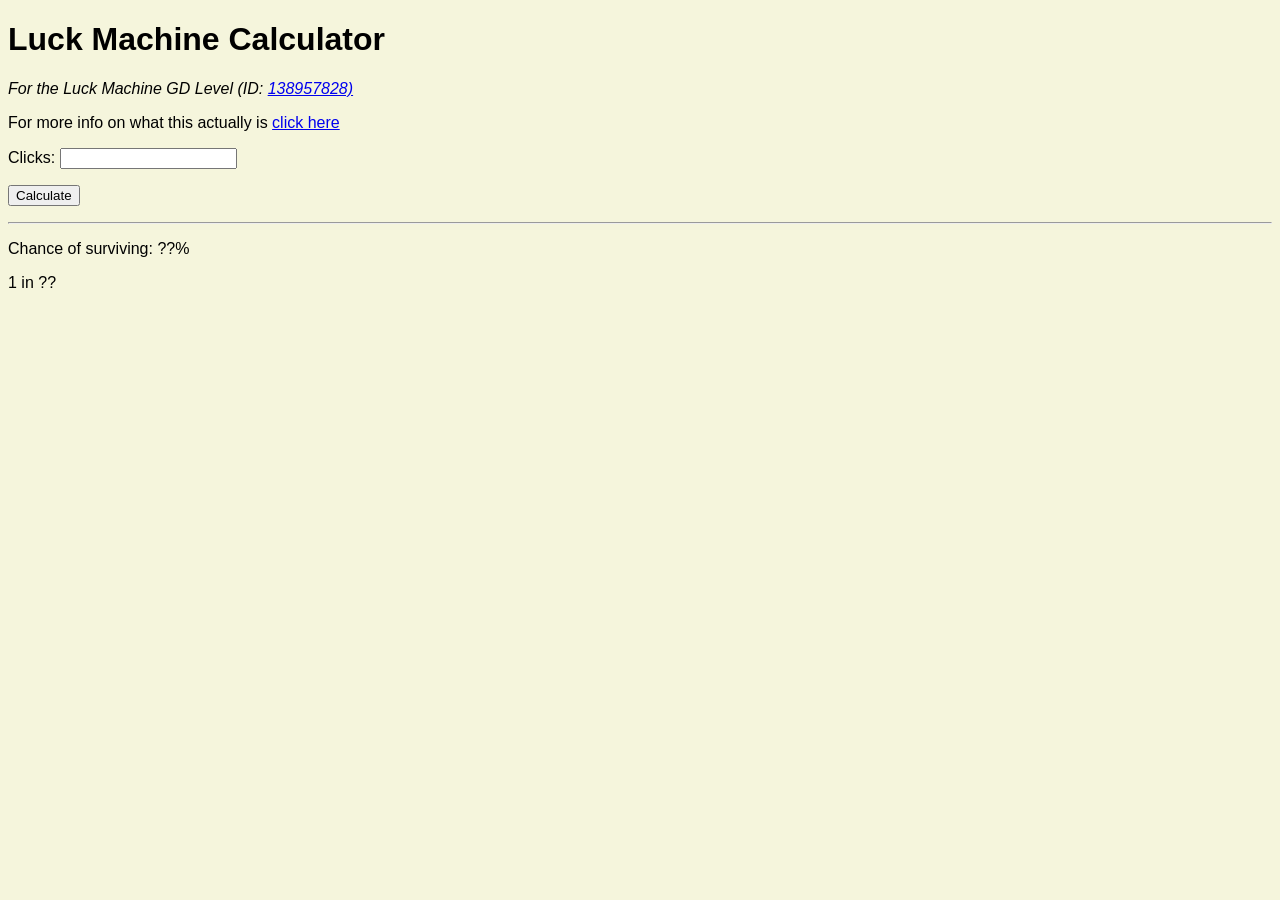
<file: index.html>
<!DOCTYPE html>
<html lang="en">
<head>
    <meta charset="UTF-8">
    <meta name="viewport" content="width=device-width, initial-scale=1.0">
    <title>luck machine calculator</title>
    <link rel="stylesheet" href="styles.css">
</head>
<body>
    <h1 class="title">Luck Machine Calculator</h1>
    <p><i>For the Luck Machine GD Level (ID: <a href="https://gdbrowser.com/138957828">138957828)</a></i></p>
    <p>For more info on what this actually is <a href="/whatisthis">click here</a></p>

    <p>Clicks: <input type="number" id="cinput"></input></p>
    <button onclick = onCalculate()>Calculate</button>
    <p id="error"></p>
    <hr>

    <p id="chancep">Chance of surviving: ??%</p>
    <p id="chancein">1 in ??</p>
    <button id="therecouldpossiblybeabuttonhere" hidden="true" onclick="onUnRound()"></button><br>
    <p id="error2"></p>
    <script src="script.js" defer></script>



</body>
</html>
</file>
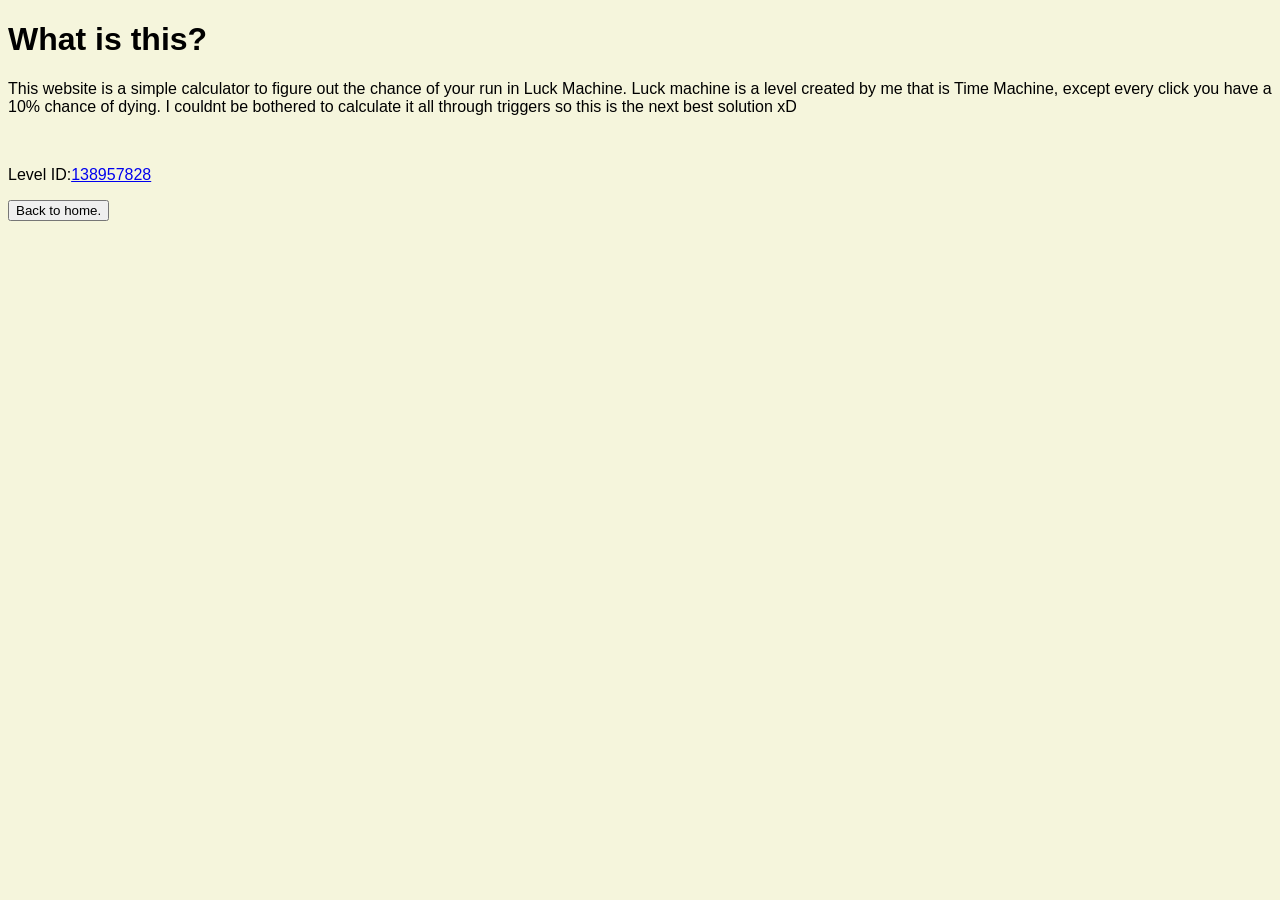
<file: whatisthis/index.html>
<!DOCTYPE html>
<html lang="en">
<head>
    <meta charset="UTF-8">
    <meta name="viewport" content="width=device-width, initial-scale=1.0">
    <title>luck machine calculator</title>
    <link rel="stylesheet" href="styles.css">
</head>
<body>
    <h1 class="title">What is this?</h1>

    <p>This website is a simple calculator to figure out the chance of your run in Luck Machine. Luck machine is a level created by me that is Time Machine, except every click you have a 10% chance of dying. I couldnt be bothered to calculate it all through triggers so this is the next best solution xD</p>
    <br>
    <p>Level ID:<a href="https://gdbrowser.com/138957828">138957828</a></p>
    <button onclick="window.location.href='/';">Back to home.</button>



</body>
</html>
</file>
<file: styles.css>
#error {
  color: rgb(255, 0, 0);
  font-family: 'Courier New', Courier, monospace;
}



.title {
    font-family:'Trebuchet MS', 'Lucida Sans Unicode', 'Lucida Grande', 'Lucida Sans', Arial, sans-serif;

}

body {
  font-family: "Arial", sans-serif;
  background-color: beige;
}

button {
    font-family: 'Segoe UI', Tahoma, Geneva, Verdana, sans-serif;
}
</file>
<file: whatisthis/styles.css>
#error {
  color: rgb(255, 0, 0);
  font-family: 'Courier New', Courier, monospace;
}



.title {
    font-family:'Trebuchet MS', 'Lucida Sans Unicode', 'Lucida Grande', 'Lucida Sans', Arial, sans-serif;

}

body {
  font-family: "Arial", sans-serif;
  background-color: beige;
}

button {
    font-family: 'Segoe UI', Tahoma, Geneva, Verdana, sans-serif;
}
</file>
